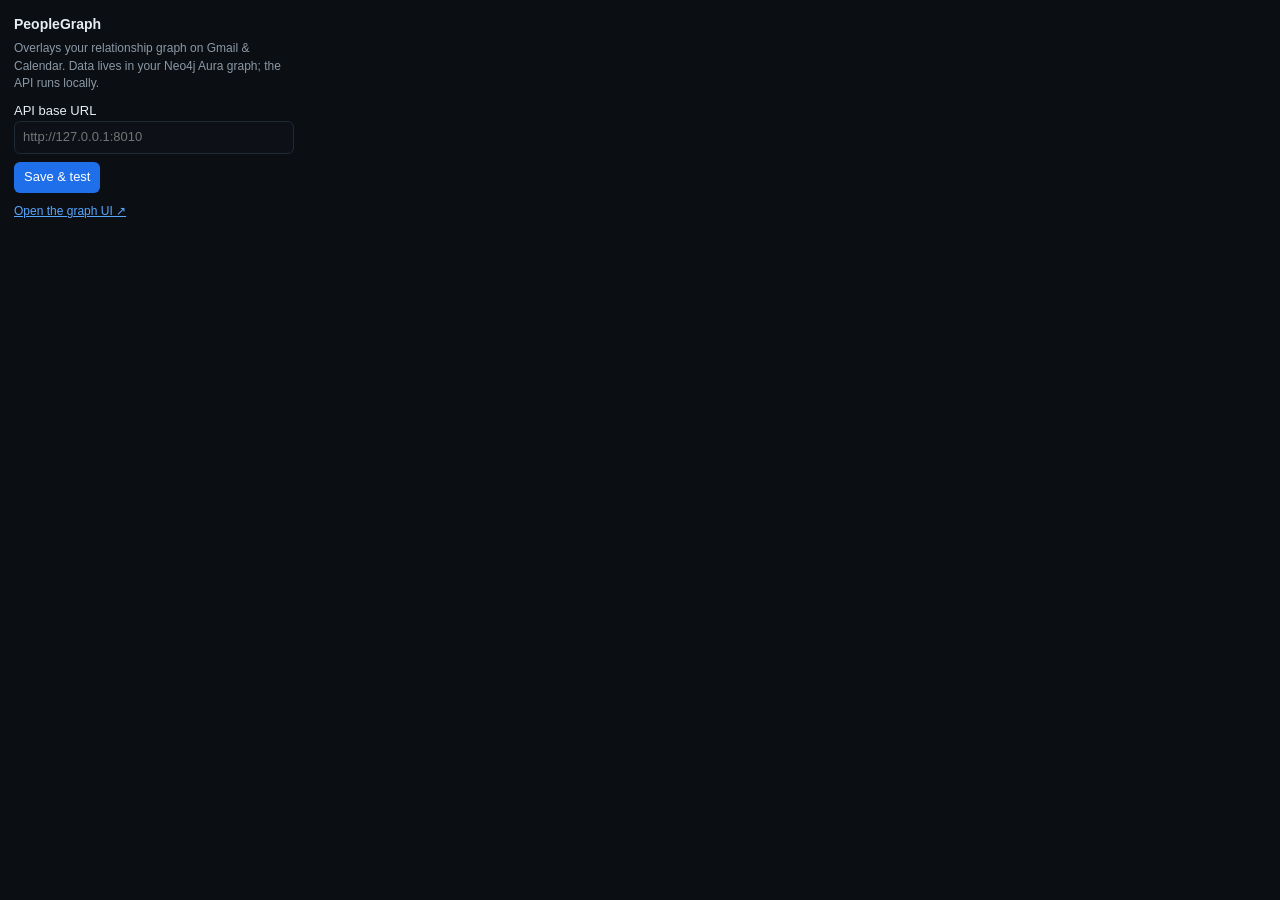
<file: extension/popup.html>
<!doctype html><html><head><meta charset="utf-8"><style>
body{width:280px;margin:0;padding:14px;background:#0b0f14;color:#e6edf3;font:13px/1.45 -apple-system,Segoe UI,Helvetica,Arial,sans-serif}
h1{font-size:14px;margin:0 0 6px}p{color:#8b98a5;margin:0 0 10px;font-size:12px}
input{width:100%;box-sizing:border-box;padding:6px 8px;border:1px solid #1f2a36;border-radius:6px;background:#0d1117;color:#e6edf3;font:inherit}
button{margin-top:8px;background:#1f6feb;border:0;color:#fff;border-radius:6px;padding:6px 10px;font:inherit;cursor:pointer}
#s{margin-top:8px;font-size:12px;color:#8b98a5}
a{color:#58a6ff}
</style></head><body>
<h1>PeopleGraph</h1>
<p>Overlays your relationship graph on Gmail &amp; Calendar. Data lives in your Neo4j Aura graph; the API runs locally.</p>
<label>API base URL<input id="api" placeholder="http://127.0.0.1:8010"></label>
<button id="save">Save &amp; test</button>
<div id="s"></div>
<p style="margin-top:10px"><a id="ui" href="#" target="_blank">Open the graph UI ↗</a></p>
<script src="popup.js"></script></body></html>
</file>
